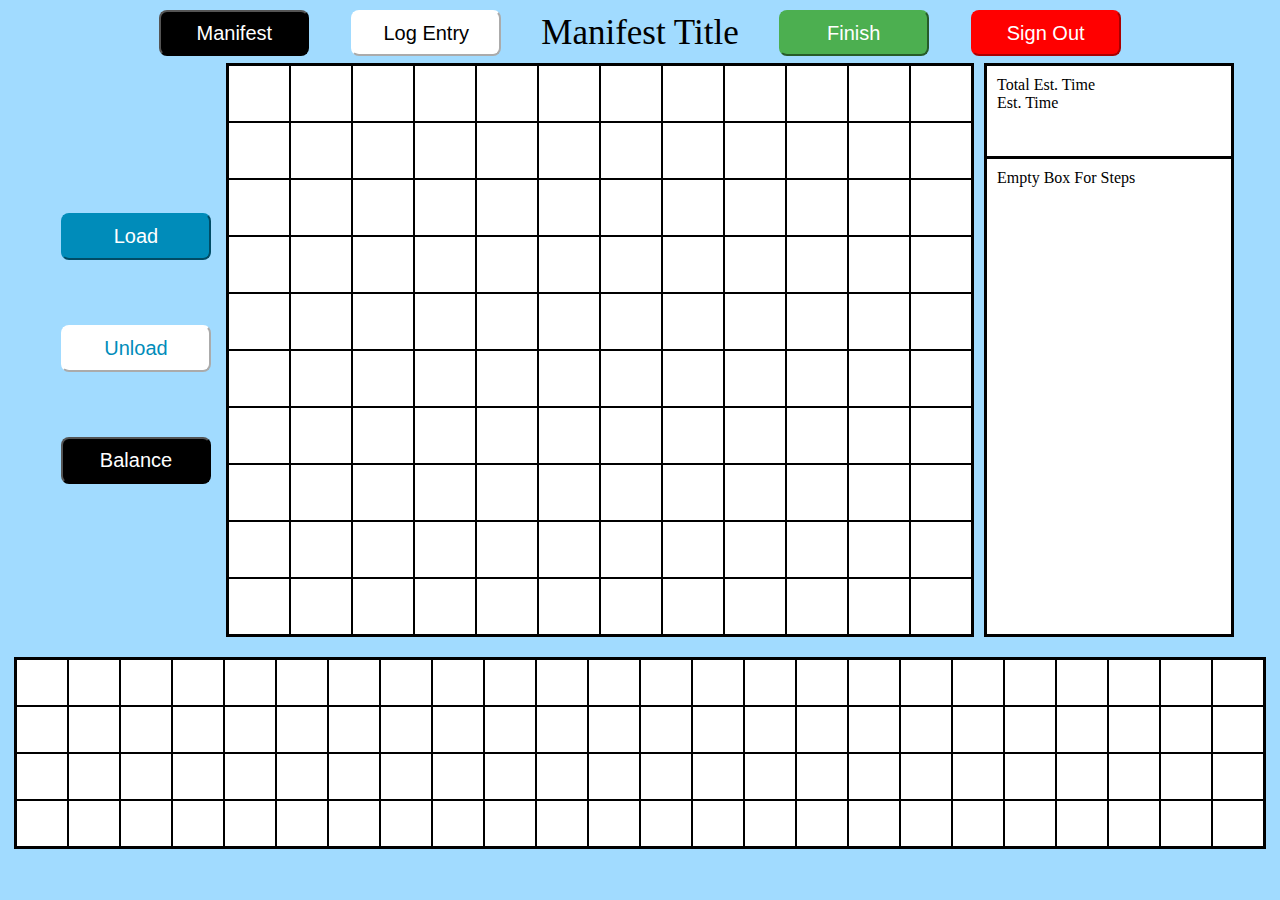
<file: index.html>
<!DOCTYPE html>
<html lang="en">
  <head>
    <meta charset="utf-8">
    <title>Crane Program</title>
    
    <link rel="stylesheet" href="styles.css" />
    <script src="main.js"></script>
  </head>
  <body>

    <div class="header-bar">
        <button class = "manifest-button">Manifest</button>
        <button class = "log-entry-button">Log Entry</button>
        <div class = "manifest-title">Manifest Title</div>
        <button class = "finish-button">Finish</button>
        <button class = "sign-out-button">Sign Out</button>
    </div>

    <div class="main-body">
        <div class="three-side-buttons">
            <button class="load-button" onClick="loadButtonPressed()">Load</button>
            <button class="unload-button" onClick="unloadButtonPressed()">Unload</button>
            <button class="balance-button" onClick="balanceButtonPressed()">Balance</button>
        </div>
    
        <div class="grid" id="grid"></div>

        <div class="right-side-bar">
            <div class="time-info-box">
                <div>Total Est. Time</div>
                <div>Est. Time</div>
            </div>
            <div class="move-info-box">
                <div>Empty Box For Steps</div>
            </div>
        </div>
    </div>

    <div class="buffer-grid" id="buffer-grid"></div>
    

  </body>

</html>
</file>
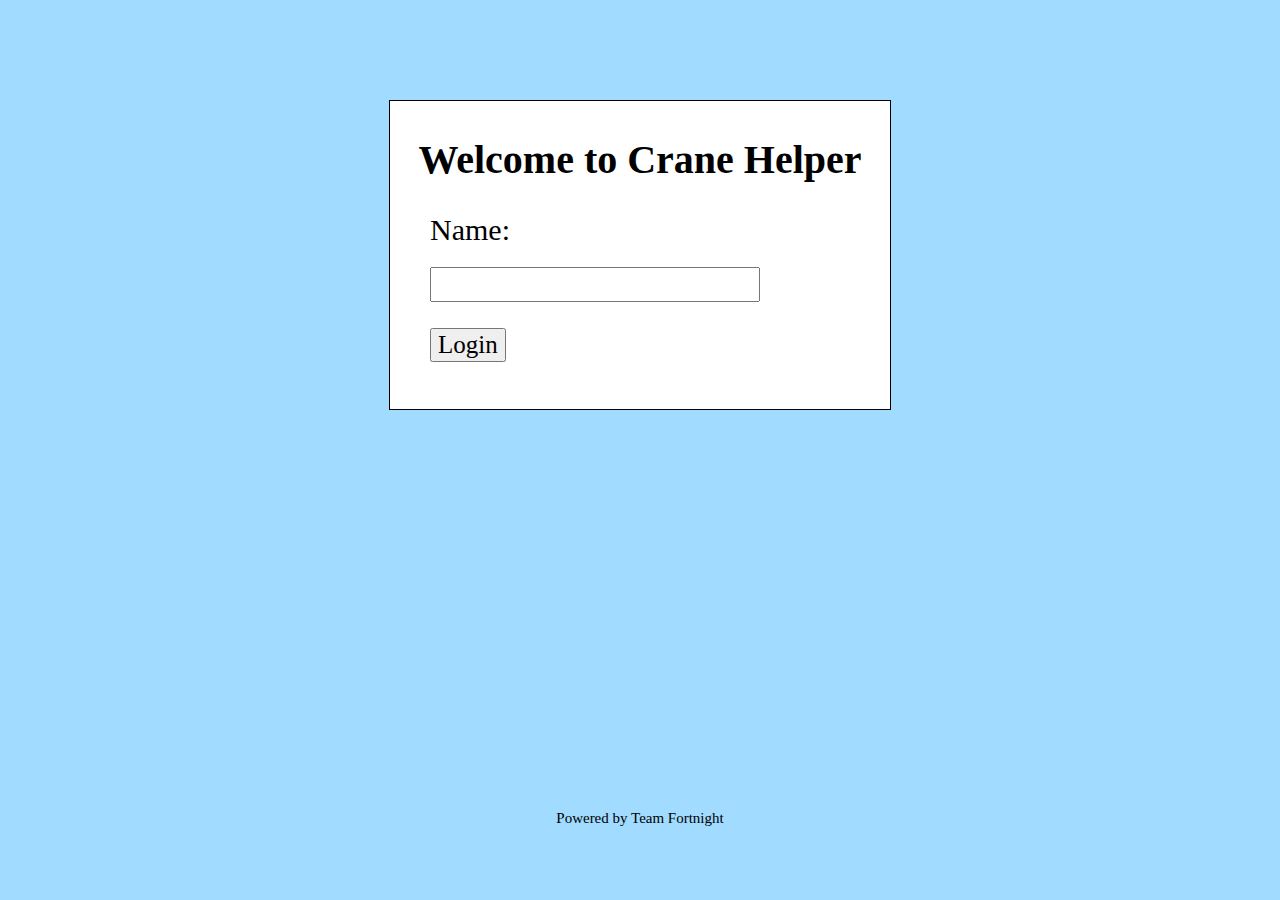
<file: templates/index.html>
<!DOCTYPE html>
<html lang="en">
  <head>
    <meta charset="utf-8">
    <title>Crane Login</title>
    
    <link rel="stylesheet" href="../static/css/login.css"/>
  </head>
  <body>

    <div class="login-box">
      <h1 id="welcome-message">Welcome to Crane Helper</h1>

      <p id="login-text">Name:</p>
      <p><input id="text-box" type="text" name="text-box"></p>
      <p><input id="submit-button" type="submit" value="Login"></p>

    </div>

    <div class="footer">Powered by Team Fortnight</div>

    <script>
      //communicates to main.py and sends the operator's name to backend, also loads newpage
      document.getElementById("submit-button").onclick = function() {
          login_name = document.getElementById("text-box").value;

          fetch("/manifest", {
              method: "POST",
              headers: {
                  'Content-Type': 'application/json',
              },
              body: JSON.stringify(login_name),
              })
              .then(json => {
                  console.log('new page loaded: ');
                  
              })
              .catch(err => { console.log(err); })
          };
    </script>

  </body>

</html>
</file>
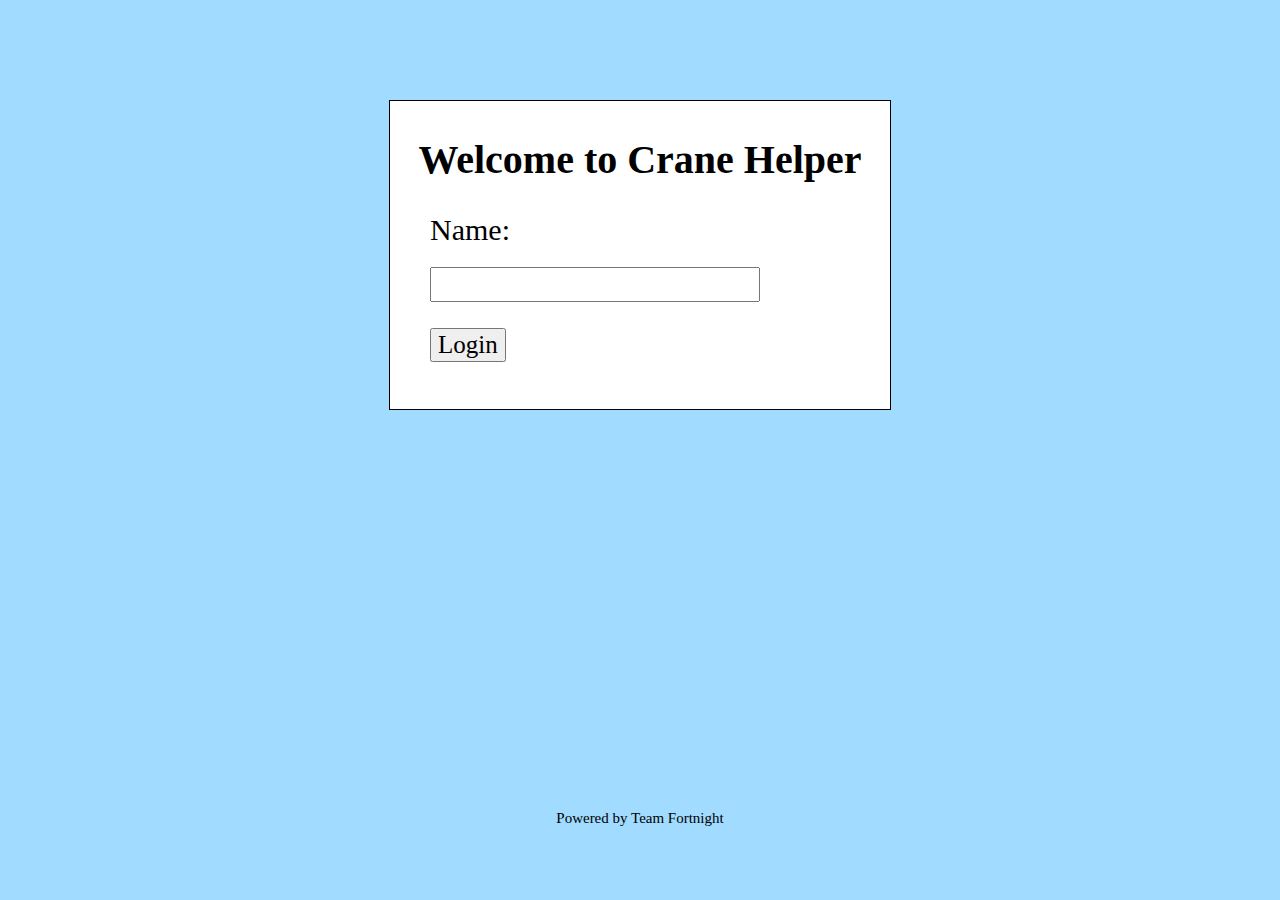
<file: .vscode/templates/index.html>
<!DOCTYPE html>
<html lang="en">
  <head>
    <meta charset="utf-8">
    <title>Crane Login</title>
    
    <link rel="stylesheet" href="../static/css/index.css"/>
  </head>
  <body>

    <div class="login-box">
      <h1 id="welcome-message">Welcome to Crane Helper</h1>

      <p id="login-text">Name:</p>
      <p><input id="text-box" type="text" name="text-box"></p>
      <p><input id="submit-button" type="submit" value="Login"></p>

    </div>

    <div class="footer">Powered by Team Fortnight</div>

    <script>
      //communicates to main.py and sends the operator's name to backend, also loads newpage
      document.getElementById("submit-button").onclick = function() {
          login_name = document.getElementById("text-box").value;

          fetch("/loadManifestPage", {
              method: "POST",
              headers: {
                  'Content-Type': 'application/json',
              },
              body: JSON.stringify(login_name),
              })
              .then(response => response.json())
              .then(json => {
                  console.log('new page loaded: ');
                  
              })
              .catch(err => { console.log(err); })
          };
    </script>

  </body>

</html>
</file>
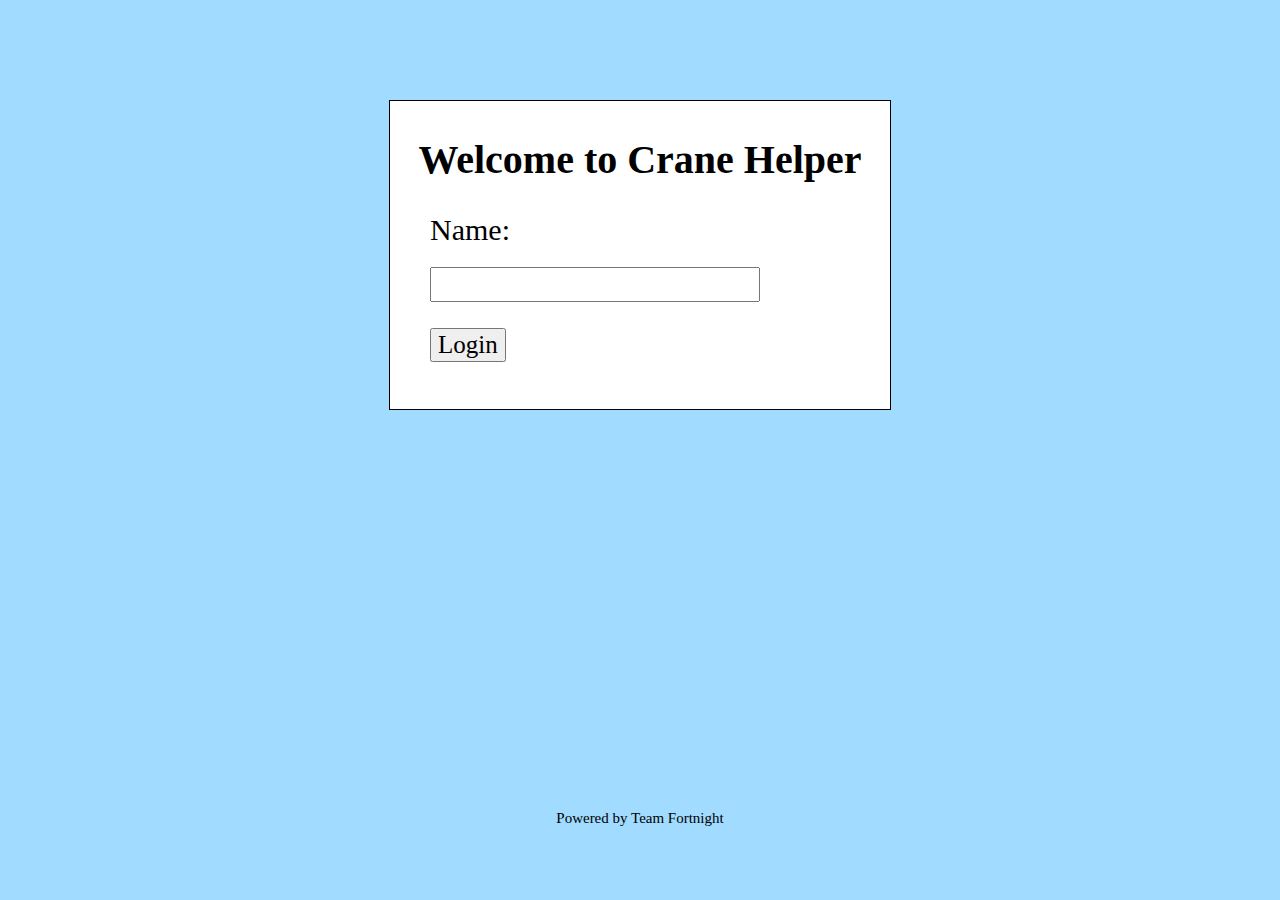
<file: templates/login.html>
<!DOCTYPE html>
<html lang="en">
  <head>
    <meta charset="utf-8">
    <title>Crane Login</title>
    
    <link rel="stylesheet" href="../static/css/login.css"/>
  </head>
  <body>

    <div class="login-box">
      <h1 id="welcome-message">Welcome to Crane Helper</h1>

      <p id="login-text">Name:</p>
      <p><input id="text-box" type="text" name="text-box"></p>
      <p><input id="submit-button" type="submit" value="Login"></p>

    </div>

    <div class="footer">Powered by Team Fortnight</div>

    <script>
      //communicates to main.py and sends the operator's name to backend, also loads newpage
      document.getElementById("submit-button").onclick = function() {
          login_name = document.getElementById("text-box").value;

          fetch("/loadManifestPage", {
              method: "POST",
              headers: {
                  'Content-Type': 'application/json',
              },
              body: JSON.stringify(login_name),
              })
              .then(json => {
                  console.log('new page loaded: ');
                  
              })
              .catch(err => { console.log(err); })
          };
    </script>

  </body>

</html>
</file>
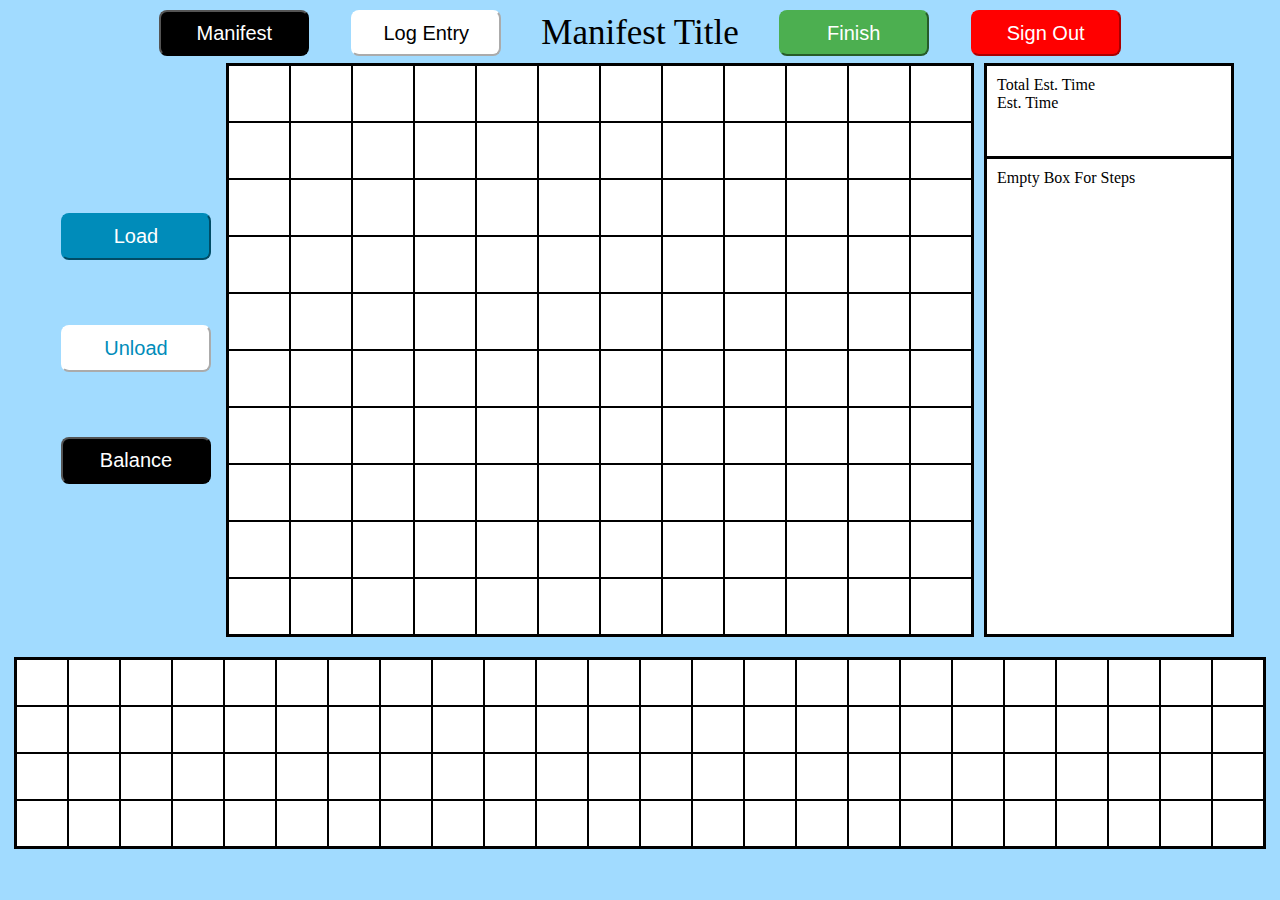
<file: templates/mainpage.html>
<!DOCTYPE html>
<html lang="en">
  <head>
    <meta charset="utf-8">
    <title>Crane Program</title>
    
    <link rel="stylesheet" href="../static/css/mainpage.css"/>
    <script src="../static/js/main.js"></script>
  </head>
  <body>

    <div class="header-bar">
        <button class = "manifest-button">Manifest</button>
        <button class = "log-entry-button">Log Entry</button>
        <div class = "manifest-title">Manifest Title</div>
        <button class = "finish-button">Finish</button>
        <button class = "sign-out-button">Sign Out</button>
    </div>

    <div class="main-body">
        <div class="three-side-buttons">
            <button class="load-button" onClick="loadButtonPressed()">Load</button>
            <button class="unload-button" onClick="unloadButtonPressed()">Unload</button>
            <button class="balance-button" onClick="balanceButtonPressed()">Balance</button>
        </div>
    
        <div class="grid" id="grid"></div>

        <div class="right-side-bar">
            <div class="time-info-box">
                <div>Total Est. Time</div>
                <div>Est. Time</div>
            </div>
            <div class="move-info-box">
                <div>Empty Box For Steps</div>
            </div>
        </div>
    </div>

    <div class="buffer-grid" id="buffer-grid"></div>
    

  </body>

</html>
</file>
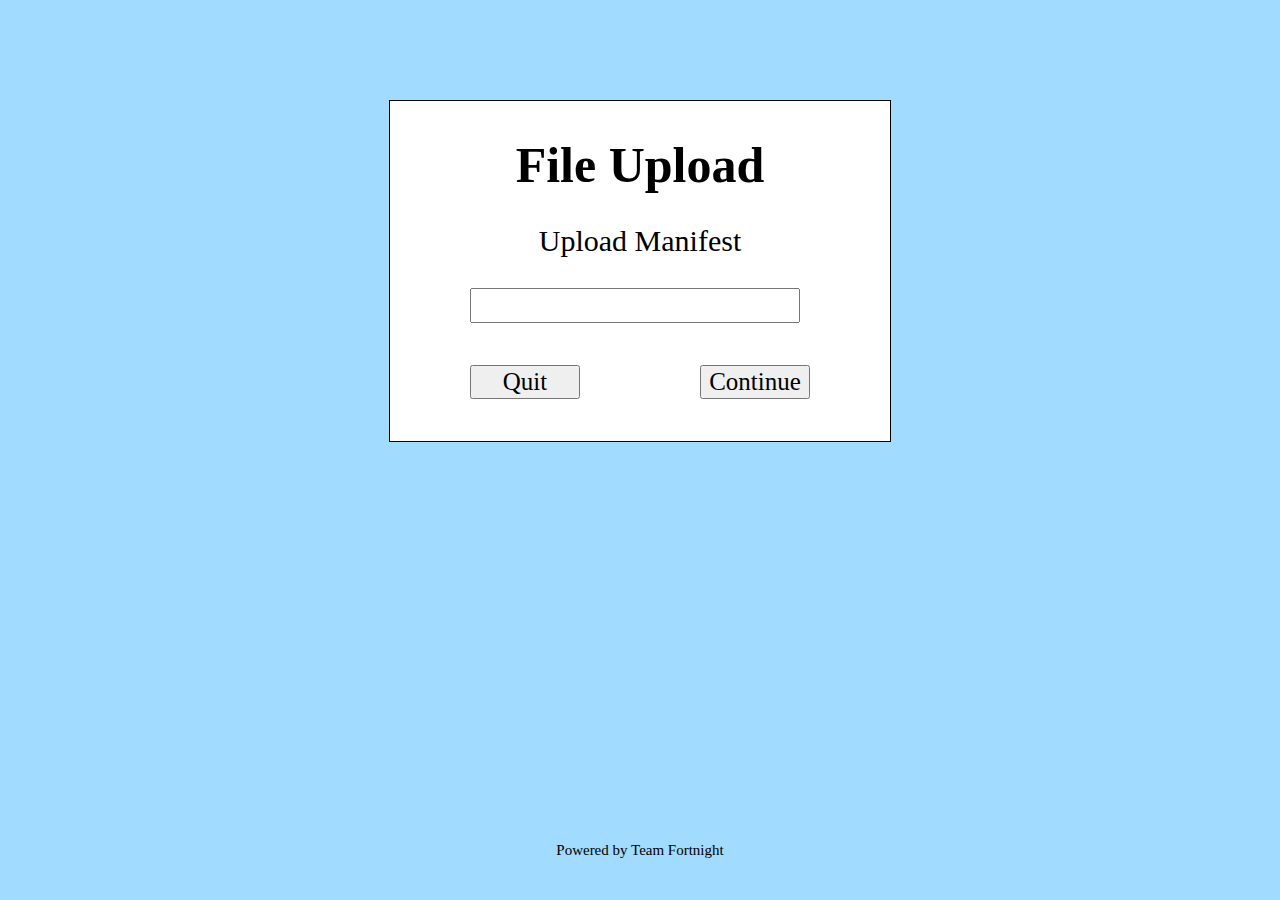
<file: templates/manifest.html>
<!DOCTYPE html>
<html lang="en">
  <head>
    <meta charset="utf-8">
    <title>Crane Manifest Loading Page</title>
    
    <link rel="stylesheet" href="../static/css/manifest.css"/>
  </head>
  <body>

    <div class="main-box">
      <h1 id="header-message">File Upload</h1>

      <p id="main-text">Upload Manifest</p>
      <p><input id="file-selector" type="text" name="text-box"></p>
      <div id="button-box">
        <p><input id="quit-button" type="submit" value="Quit"></p>
        <p><input id="continue-button" type="submit" value="Continue"></p>
      </div>

    </div>

    <div class="footer">Powered by Team Fortnight</div>

  </body>

</html>
</file>
<file: styles.css>
body {
    font-family: "Helvetica Neue";
    background-color: #a1dbff;
    color: black;
    display: flex;
    flex-direction: column;
}

.header-bar {
    display: flex;
    justify-content: center;
    margin: 0px;
    text-align: center;
    padding: 0;
    margin-bottom: 5px;
    height: 50px;
}

.manifest-button {
    margin: 2px;
    margin-right: 40px;
    width: 150px;
    border-radius: 8px;
    font-size: 20px;
    padding: 10px;
    border-color: black;
    background-color: black;
    color: white;
}

.log-entry-button {
    margin: 2px;
    margin-right: 40px;
    width: 150px;
    border-radius: 8px;
    font-size: 20px;
    border-color: white;
    background-color: white;
}

.manifest-title {
    margin-top: 5px;
    font-size: 35px;
}

.finish-button {
    margin: 2px;
    margin-left: 40px;
    width: 150px;
    border-radius: 8px;
    font-size: 20px;
    background-color: #4CAF50;
    color: white;
    border-color: #4CAF50;
}

.sign-out-button {
    margin: 2px;
    margin-left: 40px;
    width: 150px;
    border-radius: 8px;
    font-size: 20px;
    background-color: red;
    color: white;
    border-color: red;
}

.main-body {
    display: flex;
    justify-content: center;
}

.three-side-buttons {
    display: flex;
    flex-direction: column;
    text-align: center;
    font-size: 4em;
    width: 150px;
    min-width: 180px;
    margin: 0;
    padding: 0;
}

.load-button {
    margin: 15px;
    margin-right: 0px;
    margin-top: 150px;
    padding: 10px;
    width: 150px;
    border-radius: 8px;
    font-size: 20px;
    border-color: #008CBA;
    background-color: #008CBA;
    color: white;
}

.unload-button {
    margin: 15px;
    margin-right: 0px;
    margin-top: 50px;
    padding: 10px;
    width: 150px;
    border-radius: 8px;
    font-size: 20px;
    border-color: white;
    background-color: white;
    color: #008CBA;
}

.balance-button {
    margin: 15px;
    margin-right: 0px;
    margin-top: 50px;
    padding: 10px;
    width: 150px;
    border-radius: 8px;
    font-size: 20px;
    border-color: #000000;
    background-color: #000000;
    color: white;
}

.grid {
    border: 2px solid black;
    display: flex;
    flex-direction: column;
    margin: 0px;
    padding: 0;
  }

.grid>div {
    margin: 0px;
    padding: 0px;
    border: 0px;
    display: flex;
    flex-direction: row;
}

.grid>div>div {
    border: 1px solid black;
    height: 55px;
    width: 60px;
    margin: 0px;
    padding: 0px;
    background-color: #ffffff;
}

.right-side-bar {
    height: 100%;
    width: 250px;
    min-width: 200px;
    margin-right: 0;
    margin-left: 10px;
    background-color: white;
}

.time-info-box {
    border: 3px solid black;
    border-bottom: 0;
    height: 70px;
    margin: 0;
    padding: 10px;
}

.move-info-box {
    border: 3px solid black;
    height: 455px;
    margin: 0 auto;
    padding: 10px;
}

.buffer-grid{
    margin: auto;
    margin-top: 20px;
    border: 2px solid black;
}

.buffer-grid>div {
    margin: 0px;
    padding: 0px;
    border: 0px;
    display: flex;
    justify-content: center;
}

.buffer-grid>div>div {
    border: 1px solid black;
    height: 45px;
    width: 50px;
    margin: 0px;
    padding: 0px;
    background-color: #ffffff;
}
</file>
<file: static/css/login.css>
body {
    font-family: "Helvetica Neue";
    background-color: #a1dbff;
    color: black;
}

#welcome-message {
    margin-top: 35px;
    text-align: center;
    font-size: 40px;
}

.login-box {
    border: 1px solid rgb(255, 255, 255);
    background-color: #ffffff;
    width: 500px;
    margin: auto;
    margin-top: 100px;
    height: 308px;
    border: 1px solid rgb(0, 0, 0);
}

.footer {
    margin: auto;
    margin-top: 400px;
    font-size: 15px;
    text-align: center;
}

#login-text {
    margin-left: 40px;
    font-size: 30px;
    margin-bottom: 0px;
}

#text-box {
    margin-top: 4px;
    margin-left: 40px;
    font-size: 25px;
}

#submit-button {
    margin-left: 40px;
    margin-top: 10px;
    font-size: 25px;
    font-family: "Helvetica Neue";;
}
</file>
<file: .vscode/static/css/index.css>
body {
    font-family: "Helvetica Neue";
    background-color: #a1dbff;
    color: black;
}

#welcome-message {
    margin-top: 35px;
    text-align: center;
    font-size: 40px;
}

.login-box {
    border: 1px solid rgb(255, 255, 255);
    background-color: #ffffff;
    width: 500px;
    margin: auto;
    margin-top: 100px;
    height: 308px;
    border: 1px solid rgb(0, 0, 0);
}

.footer {
    margin: auto;
    margin-top: 400px;
    font-size: 15px;
    text-align: center;
}

#login-text {
    margin-left: 40px;
    font-size: 30px;
    margin-bottom: 0px;
}

#text-box {
    margin-top: 4px;
    margin-left: 40px;
    font-size: 25px;
}

#submit-button {
    margin-left: 40px;
    margin-top: 10px;
    font-size: 25px;
    font-family: "Helvetica Neue";;
}
</file>
<file: static/css/mainpage.css>
body {
    font-family: "Helvetica Neue";
    background-color: #a1dbff;
    color: black;
    display: flex;
    flex-direction: column;
}

.header-bar {
    display: flex;
    justify-content: center;
    margin: 0px;
    text-align: center;
    padding: 0;
    margin-bottom: 5px;
    height: 50px;
}

.manifest-button {
    margin: 2px;
    margin-right: 40px;
    width: 150px;
    border-radius: 8px;
    font-size: 20px;
    padding: 10px;
    border-color: black;
    background-color: black;
    color: white;
}

.log-entry-button {
    margin: 2px;
    margin-right: 40px;
    width: 150px;
    border-radius: 8px;
    font-size: 20px;
    border-color: white;
    background-color: white;
}

.manifest-title {
    margin-top: 5px;
    font-size: 35px;
}

.finish-button {
    margin: 2px;
    margin-left: 40px;
    width: 150px;
    border-radius: 8px;
    font-size: 20px;
    background-color: #4CAF50;
    color: white;
    border-color: #4CAF50;
}

.sign-out-button {
    margin: 2px;
    margin-left: 40px;
    width: 150px;
    border-radius: 8px;
    font-size: 20px;
    background-color: red;
    color: white;
    border-color: red;
}

.main-body {
    display: flex;
    justify-content: center;
}

.three-side-buttons {
    display: flex;
    flex-direction: column;
    text-align: center;
    font-size: 4em;
    width: 150px;
    min-width: 180px;
    margin: 0;
    padding: 0;
}

.load-button {
    margin: 15px;
    margin-right: 0px;
    margin-top: 150px;
    padding: 10px;
    width: 150px;
    border-radius: 8px;
    font-size: 20px;
    border-color: #008CBA;
    background-color: #008CBA;
    color: white;
}

.unload-button {
    margin: 15px;
    margin-right: 0px;
    margin-top: 50px;
    padding: 10px;
    width: 150px;
    border-radius: 8px;
    font-size: 20px;
    border-color: white;
    background-color: white;
    color: #008CBA;
}

.balance-button {
    margin: 15px;
    margin-right: 0px;
    margin-top: 50px;
    padding: 10px;
    width: 150px;
    border-radius: 8px;
    font-size: 20px;
    border-color: #000000;
    background-color: #000000;
    color: white;
}

.grid {
    border: 2px solid black;
    display: flex;
    flex-direction: column;
    margin: 0px;
    padding: 0;
  }

.grid>div {
    margin: 0px;
    padding: 0px;
    border: 0px;
    display: flex;
    flex-direction: row;
}

.grid>div>div {
    border: 1px solid black;
    height: 55px;
    width: 60px;
    margin: 0px;
    padding: 0px;
    background-color: #ffffff;
}

.right-side-bar {
    height: 100%;
    width: 250px;
    min-width: 200px;
    margin-right: 0;
    margin-left: 10px;
    background-color: white;
}

.time-info-box {
    border: 3px solid black;
    border-bottom: 0;
    height: 70px;
    margin: 0;
    padding: 10px;
}

.move-info-box {
    border: 3px solid black;
    height: 455px;
    margin: 0 auto;
    padding: 10px;
}

.buffer-grid{
    margin: auto;
    margin-top: 20px;
    border: 2px solid black;
}

.buffer-grid>div {
    margin: 0px;
    padding: 0px;
    border: 0px;
    display: flex;
    justify-content: center;
}

.buffer-grid>div>div {
    border: 1px solid black;
    height: 45px;
    width: 50px;
    margin: 0px;
    padding: 0px;
    background-color: #ffffff;
}
</file>
<file: static/css/manifest.css>
body {
    font-family: "Helvetica Neue";
    background-color: #a1dbff;
    color: black;
}

#header-message {
    margin-top: 35px;
    text-align: center;
    font-size: 50px;
    margin-bottom: 30px;
}

.main-box {
    border: 1px solid rgb(255, 255, 255);
    background-color: #ffffff;
    width: 500px;
    margin: auto;
    margin-top: 100px;
    height: 340px;
    border: 1px solid rgb(0, 0, 0);
}

.footer {
    margin: auto;
    margin-top: 400px;
    font-size: 15px;
    text-align: center;
}

#main-text {
    font-size: 30px;
    text-align: center;
}

#file-selector {
    margin-top: 0px;
    font-size: 25px;
    margin-left: 80px;
}

#button-box {
    display: flex;
    justify-content: center;
}

#continue-button {
    margin-top: 10px;
    margin-left: 60px;
    font-size: 25px;
    font-family: "Helvetica Neue";
    width: 110px;
}

#quit-button {
    margin-top: 10px;
    margin-right: 60px;
    font-size: 25px;
    font-family: "Helvetica Neue";
    width: 110px;
}
</file>
